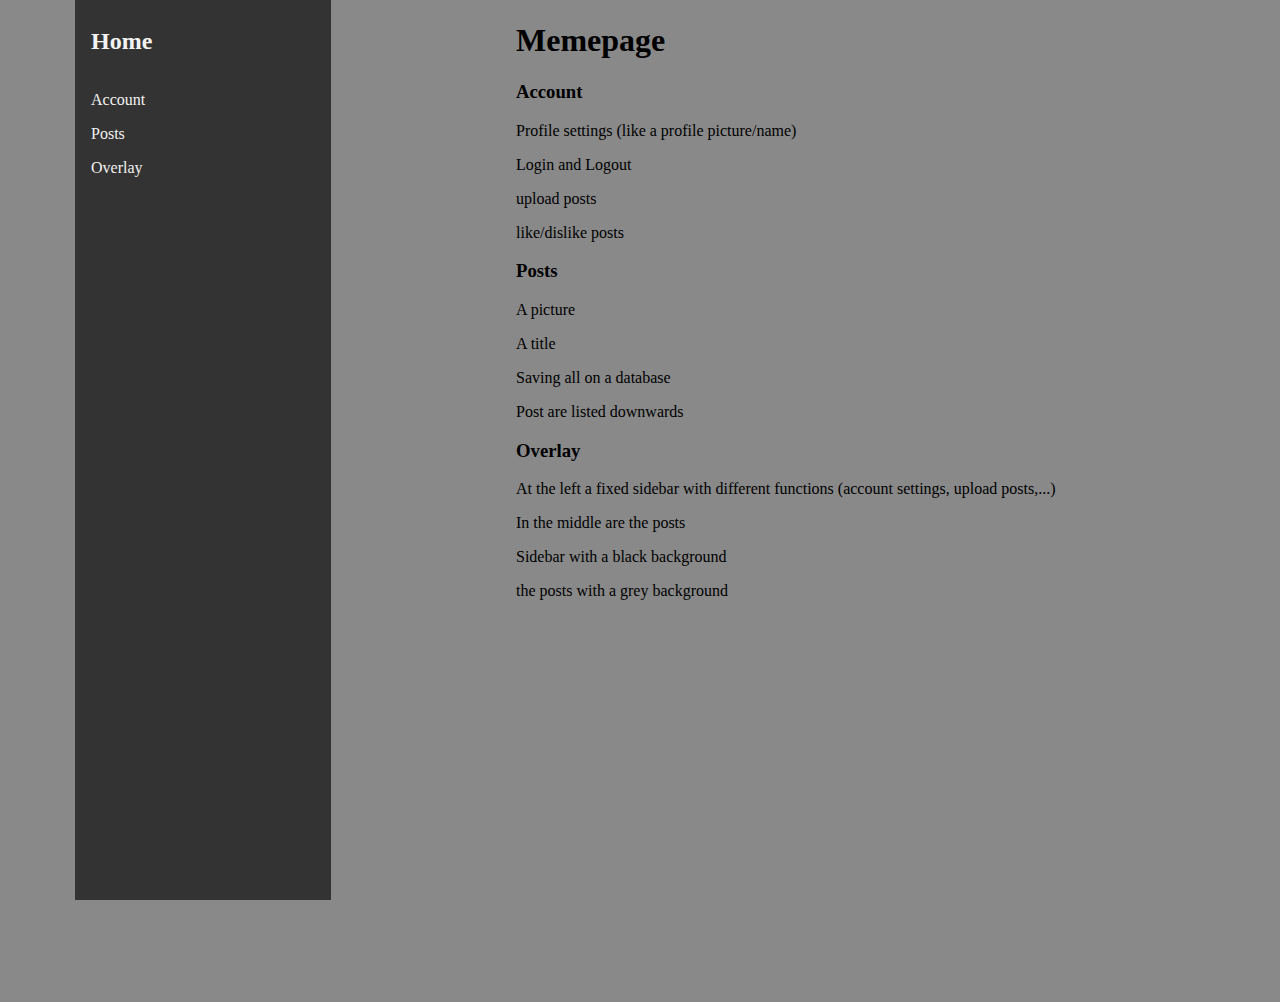
<file: Info.html>
<!DOCTYPE html>
<html lang="de">
	<head>
		<link rel="stylesheet" type="text/css" href="sidebar.css" />
		<meta charset="utf-8">
		<meta name="viewport" content="width=device-width, initial-scale=1.0">
		<title>Memepage</title>
	</head>
	<body>
	<ul>
		<li><a href="index.html"><h2>Home</h2></a></li>
		<li><a href="#Account">Account</a></li>
		<li><a href="#Posts">Posts</a></li>
		<li><a href="#Overlay">Overlay</a></li>
	</ul>
	
	<div style="margin-left:500px;padding:1px 16px;height:1000px;">
		
		<h1>Memepage</h1>
		<h3 id="Account" tabindex="-1">Account</h3>
			<p>Profile settings (like a profile picture/name)</p>
			<p>Login and Logout</p>
			<p>upload posts</p>
			<p>like/dislike posts</p>
		
		<h3 id="Posts" tabindex="-1">Posts</h3>
			<p>A picture</p>
			<p>A title</p>
			<p>Saving all on a database</p>
			<p>Post are listed downwards</p>
		
		<h3 id="Overlay" tabindex="-1">Overlay</h3>
			<p>At the left a fixed sidebar with different functions (account settings, upload posts,...)</p>
			<p>In the middle are the posts</p>
			<p>Sidebar with a black background</p>
			<p>the posts with a grey background</p>	
	</div>
	</body>
</html>
</file>
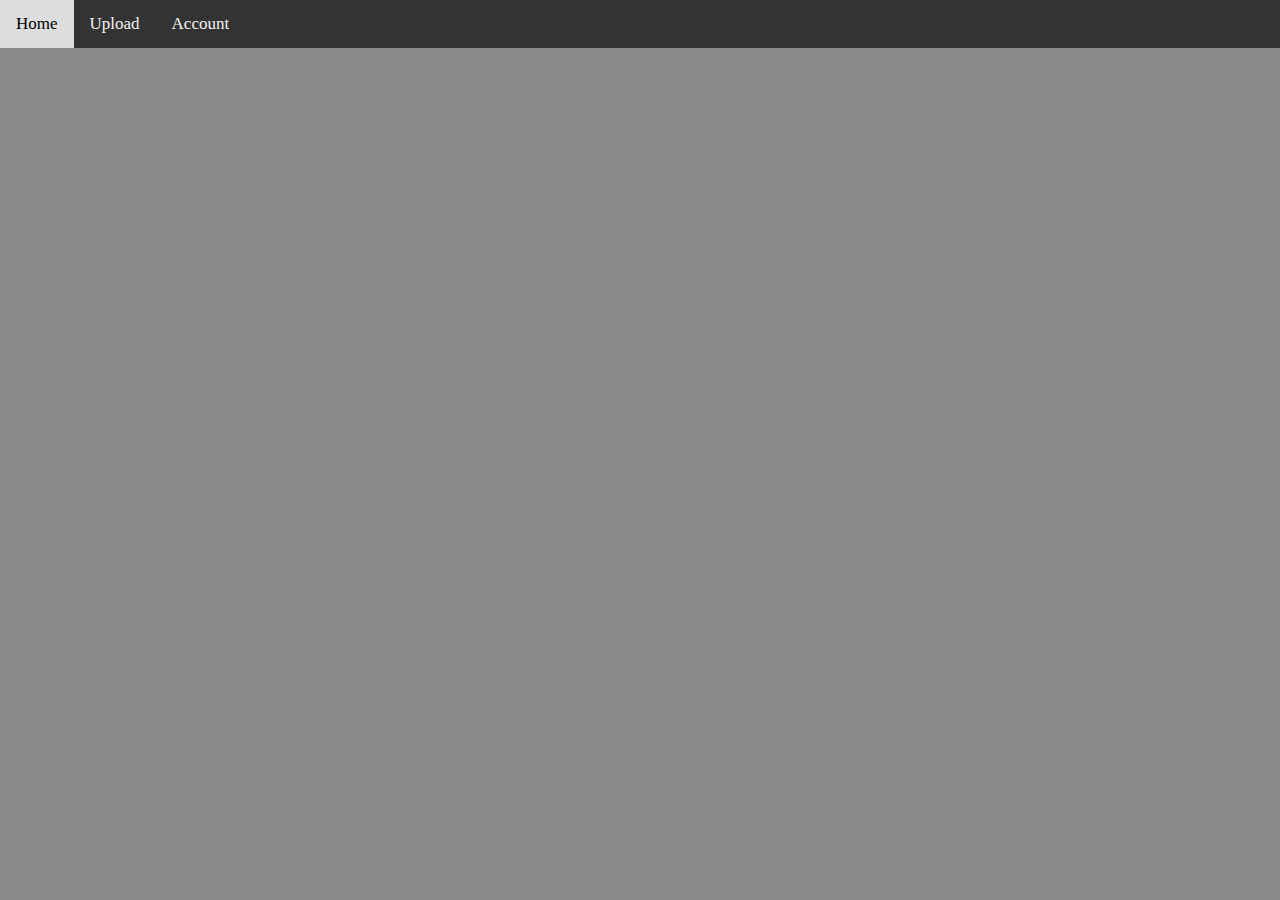
<file: topbar.html>
<!DOCTYPE html>
<html lang="de">
	<head>
		<link rel="stylesheet" type="text/css" href="style.css" />
		<meta charset="utf-8">
		<meta name="viewport" content="width=device-width, initial-scale=1.0">
		<title>Memepage</title>
	</head>
	<body>
	<div class="topnav">
		<a href="#home">Home</a>
		<a href="#upload">Upload</a>
		<a href="#account">Account</a>
	</div>
	</body>
</html>
</file>
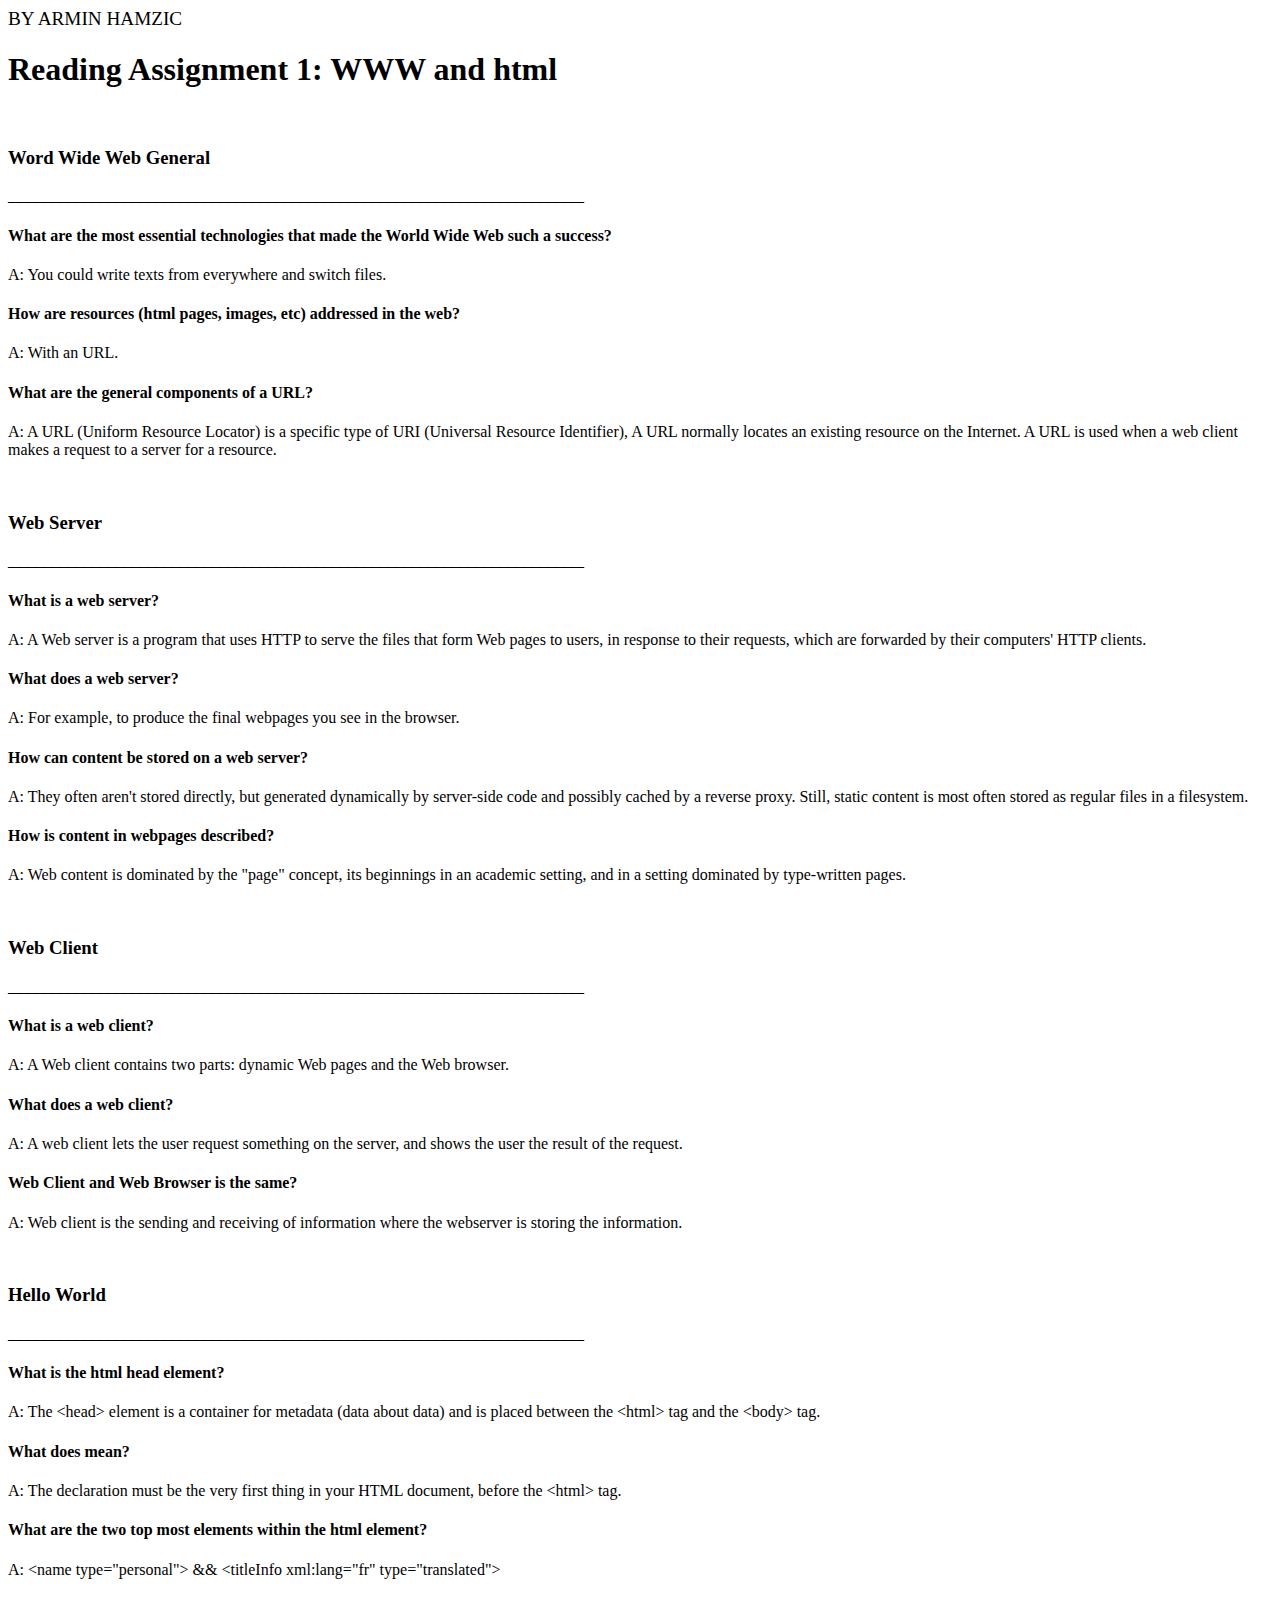
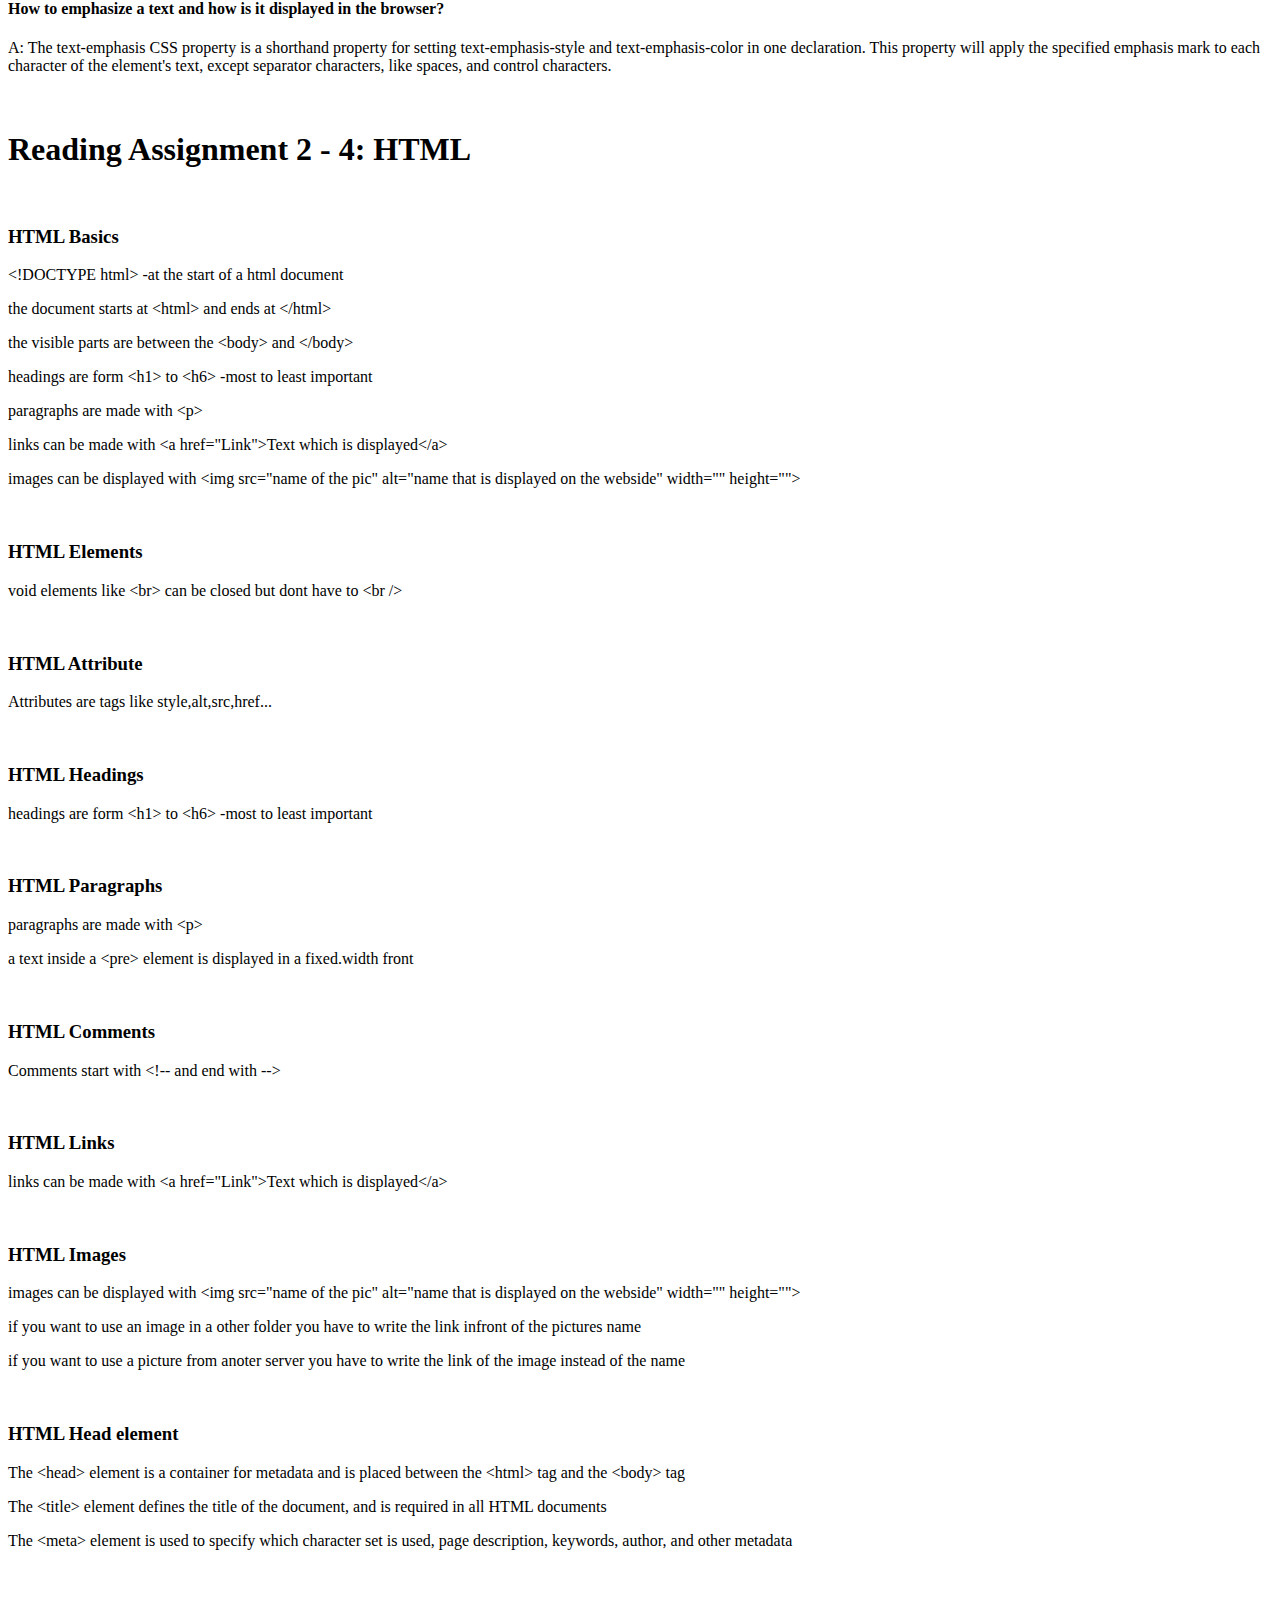
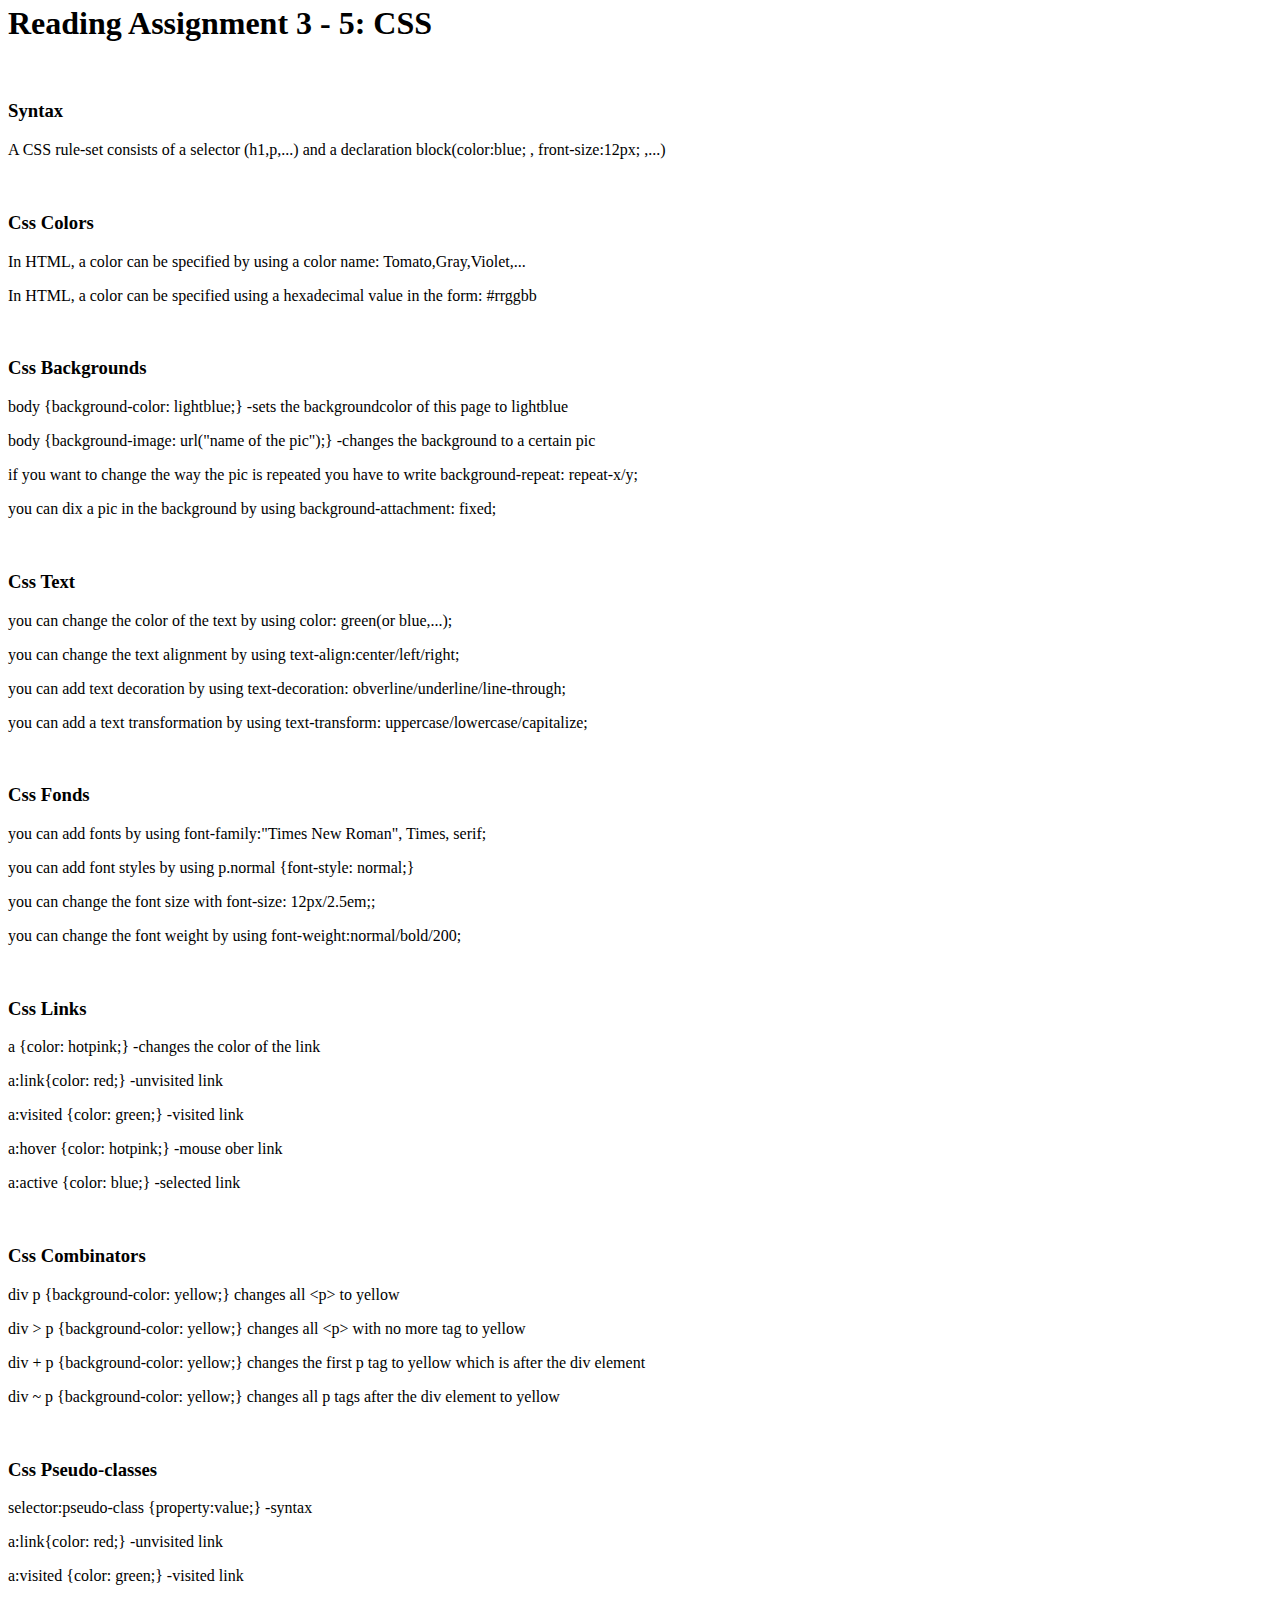
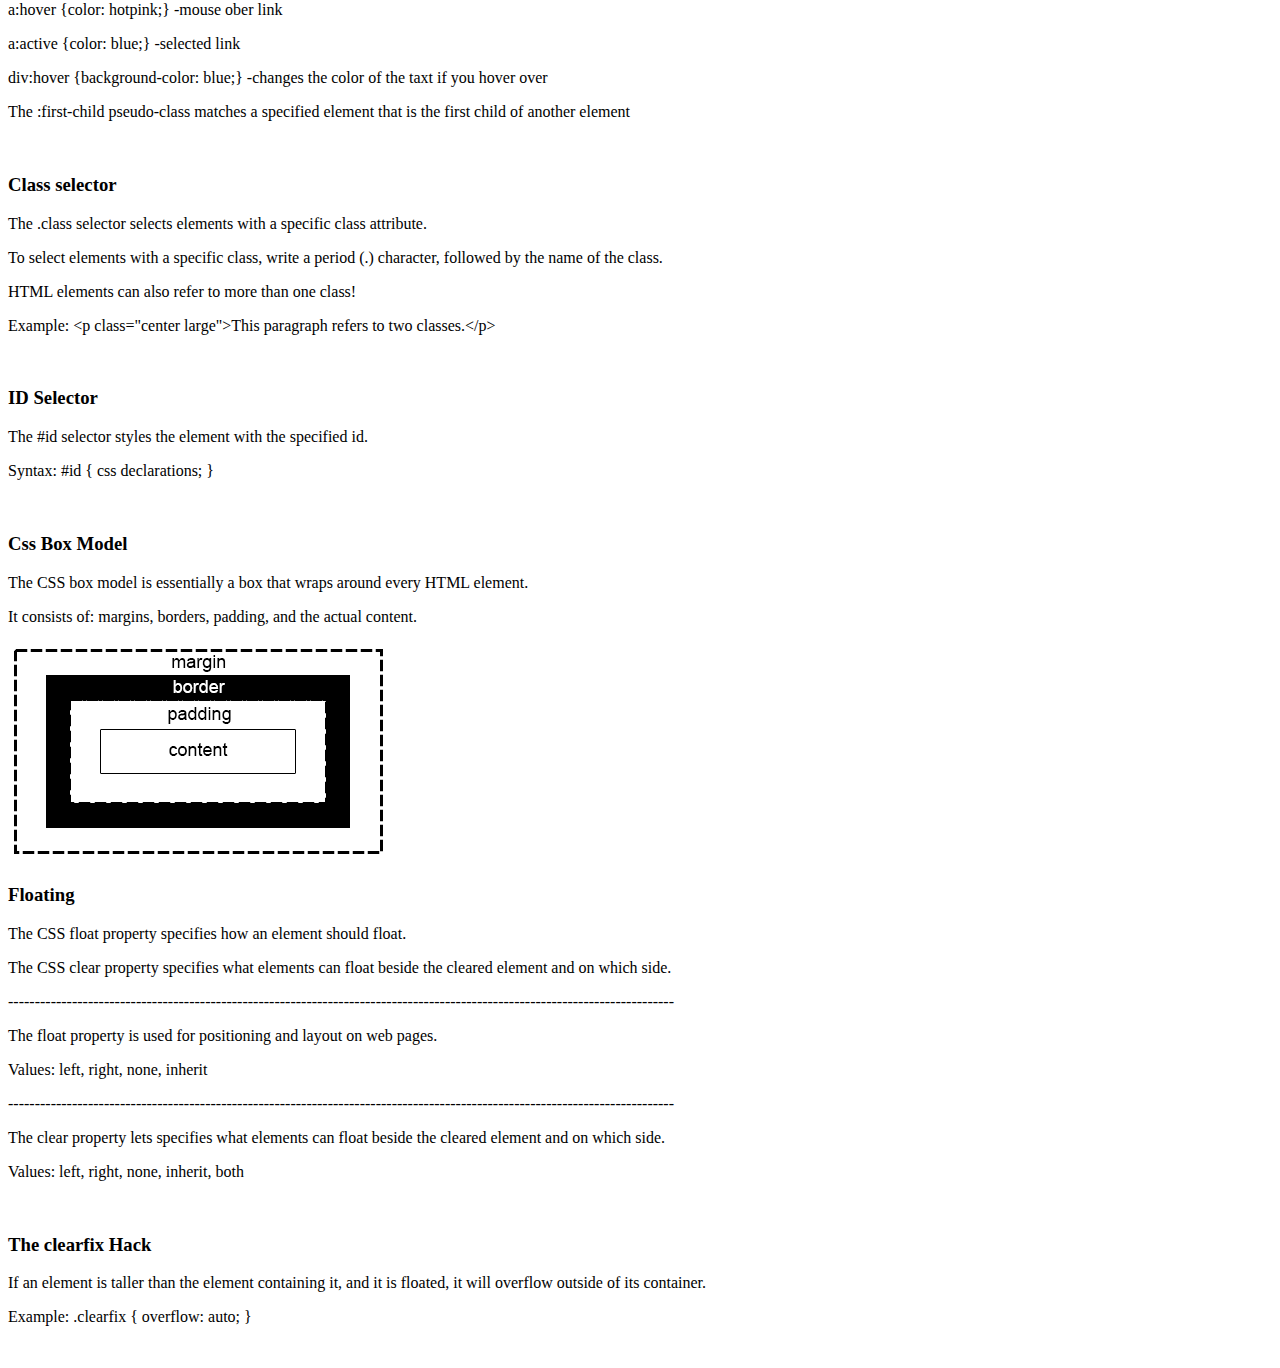
<file: CheatSheet/CheatSheet.html>
<!DOCTYPE html>
<html lang="de">
	<head>
		<meta charset="utf-8">
		<meta name="viewport" content="width=device-width, initial-scale=1.0">
		<title>Reading Assigments - (BIG) CheatSheet</title>
		<title>By Armin Hamzic</title>
	</head>
	<body>
		<article>
			<section>
				<big> BY ARMIN HAMZIC </big>
				<br />
				<h1>Reading Assignment 1: WWW and html</h1>
				<br />
				<h3>Word Wide Web General</h3>
				<p>________________________________________________________________________</p>
				<h4>What are the most essential technologies that made the World Wide Web such a success?</h4>
				<p>A: You could write texts from everywhere and switch files.</p>
				<h4>How are resources (html pages, images, etc) addressed in the web?</h4>
				<p>A: With an URL.</p>
				<h4>What are the general components of a URL?</h4>
				<p>A: A URL (Uniform Resource Locator) is a specific type of URI (Universal Resource Identifier),
							A URL normally locates an existing resource on the Internet.
							A URL is used when a web client makes a request to a server for a resource.</p>
				<br />
				<h3>Web Server</h3>
				<p>________________________________________________________________________</p>
				<h4>What is a web server?</h4>
				<p>A: A Web server is a program that uses HTTP to serve the files that form Web pages to users, in response to their requests,
      				which are forwarded by their computers' HTTP clients.</p>
				<h4>What does a web server?</h4>
				<p>A: For example, to produce the final webpages you see in the browser.</p>
				<h4>How can content be stored on a web server?</h4>
				<p>A: They often aren't stored directly, but generated dynamically by server-side code and possibly cached by a reverse proxy.
							Still, static content is most often stored as regular files in a filesystem.</p>
				<h4>How is content in webpages described?</h4>
				<p>A: Web content is dominated by the "page" concept, its beginnings in an academic setting, and in a setting dominated by type-written pages.</p>
				<br />
				<h3>Web Client</h3>
				<p>________________________________________________________________________</p>
				<h4>What is a web client?</h4>
				<p>A: A Web client contains two parts: dynamic Web pages and the Web browser.</p>
				<h4>What does a web client?</h4>
				<p>A: A web client lets the user request something on the server, and shows the user the result of the request.</p>
				<h4>Web Client and Web Browser is the same?</h4>
				<p>A: Web client is the sending and receiving of information where the webserver is storing the information.</p>
				<br />
				<h3>Hello World</h3>
				<p>________________________________________________________________________</p>
				<h4>What is the html head element?</h4>
				<p>A: The &lt;head&gt; element is a container for metadata (data about data) and is placed between the &lt;html&gt; tag and the &lt;body&gt; tag.</p>
				<h4>What does <!DOCTYPE` html> mean?</h4>
				<p>A: The <!DOCTYPE> declaration must be the very first thing in your HTML document, before the &lt;html&gt; tag.</p>
				<h4>What are the two top most elements within the html element?</h4>
				<p>A: &lt;name type="personal"> && &lt;titleInfo xml:lang="fr" type="translated"></p>
				<h4>How to emphasize a text and how is it displayed in the browser?</h4>
				<p>A: The text-emphasis CSS property is a shorthand property for setting text-emphasis-style
							and text-emphasis-color in one declaration. This property will apply the specified emphasis
							mark to each character of the element's text, except separator characters, like spaces,  and control characters.</p>
				<br />
			</section>
			<section>
				<h1>Reading Assignment 2 - 4: HTML</h1>
				<br />
				<h3>HTML Basics</h3>
				<p>&lt;!DOCTYPE html&gt; -at the start of a html document </p>
				<p>the document starts at &lt;html&gt; and ends at &lt;/html&gt;</p>
				<p>the visible parts are between the &lt;body&gt; and &lt;/body&gt;</p>
				<p>headings are form &lt;h1&gt; to &lt;h6&gt; -most to least important</p>
				<p>paragraphs are made with &lt;p&gt;</p>
				<p>links can be made with &lt;a href="Link"&gt;Text which is displayed&lt;/a&gt;</p>
				<p>images can be displayed with &lt;img src="name of the pic" alt="name that is displayed on the webside" width="" height=""&gt;</p>
				<br />
				<h3>HTML Elements</h3>
				<p>void elements like &lt;br&gt; can be closed but dont have to &lt;br /&gt;</p>
				<br />
				<h3>HTML Attribute</h3>
				<p>Attributes are tags like style,alt,src,href...</p>
				<br />
				<h3>HTML Headings</h3>
				<p>headings are form &lt;h1&gt; to &lt;h6&gt; -most to least important</p>
				<br />
				<h3>HTML Paragraphs</h3>
				<p>paragraphs are made with &lt;p&gt;</p>
				<p> a text inside a &lt;pre&gt; element is displayed in a fixed.width front</p>
				<br />
				<h3>HTML Comments</h3>
				<p>Comments start with &lt;!-- and end with --&gt;</p>
				<br />
				<h3>HTML Links</h3>
				<p>links can be made with &lt;a href="Link"&gt;Text which is displayed&lt;/a&gt;</p>
				<br />
				<h3>HTML Images</h3>
				<p>images can be displayed with &lt;img src="name of the pic" alt="name that is displayed on the webside" width="" height=""&gt;</p>
				<p> if you want to use an image in a other folder you have to write the link infront of the pictures name</p>
				<p>if you want to use a picture from anoter server you have to write the link of the image instead of the name</p>
				<br />
				<h3>HTML Head element</h3>
				<p>The &lt;head&gt; element is a container for metadata and is placed between the &lt;html&gt; tag and the &lt;body&gt; tag</p>
				<p>The &lt;title&gt; element defines the title of the document, and is required in all HTML documents</p>
				<p>The &lt;meta&gt; element is used to specify which character set is used, page description, keywords, author, and other metadata</p>
				<br />
			</section>
			<section>
				<h1><h1>Reading Assignment 3 - 5: CSS</h1></h1>
				<br />
				<h3>Syntax</h3>
				<p>A CSS rule-set consists of a selector (h1,p,...) and a declaration block(color:blue; , front-size:12px; ,...)</p>
				<br />
				<h3>Css Colors</h3>
				<p>In HTML, a color can be specified by using a color name: Tomato,Gray,Violet,...</p>
				<p>In HTML, a color can be specified using a hexadecimal value in the form: #rrggbb </p>
				<br />
				<h3>Css Backgrounds</h3>
				<p>body {background-color: lightblue;} -sets the backgroundcolor of this page to lightblue</p>
				<p>body {background-image: url("name of the pic");} -changes the background to a certain pic</p>
				<p>if you want to change the way the pic is repeated you have to write background-repeat: repeat-x/y;</p>
				<p> you can dix a pic in the background by using background-attachment: fixed;</p>
				<br />
				<h3>Css Text</h3>
				<p>you can change the color of the text by using color: green(or blue,...);</p>
				<p>you can change the text alignment by using text-align:center/left/right;</p>
				<p>you can add text decoration by using text-decoration: obverline/underline/line-through;</p>
				<p>you can add a text transformation by using text-transform: uppercase/lowercase/capitalize; </p>
				<br />
				<h3>Css Fonds</h3>
				<p>you can add fonts by using font-family:"Times New Roman", Times, serif; </p>
				<p>you can add font styles by using p.normal {font-style: normal;}</p>
				<p>you can change the font size with font-size: 12px/2.5em;;</p>
				<p>you can change the font weight by using font-weight:normal/bold/200;</p>
				<br />
				<h3>Css Links</h3>
				<p>a {color: hotpink;} -changes the color of the link</p>
				<p>a:link{color: red;} -unvisited link</p>
				<p>a:visited {color: green;} -visited link</p>
				<p>a:hover {color: hotpink;} -mouse ober link</p>
				<p>a:active {color: blue;} -selected link</p>
				<br />
				<h3>Css Combinators</h3>
				<p>div p {background-color: yellow;} changes all &lt;p&gt; to yellow</p>
				<p>div > p {background-color: yellow;} changes all &lt;p&gt; with no more tag to yellow</p>
				<p>div + p {background-color: yellow;} changes the first p tag to yellow which is after the div element</p>
				<p>div ~ p {background-color: yellow;} changes all p tags after the div element to yellow</p>
				<br />
				<h3>Css Pseudo-classes</h3>
				<p>selector:pseudo-class {property:value;} -syntax</p>
				<p>a:link{color: red;} -unvisited link</p>
				<p>a:visited {color: green;} -visited link</p>
				<p>a:hover {color: hotpink;} -mouse ober link</p>
				<p>a:active {color: blue;} -selected link</p>
				<p>div:hover {background-color: blue;} -changes the color of the taxt if you hover over </p>
				<p>The :first-child pseudo-class matches a specified element that is the first child of another element</p>
				<br />
				<h3>Class selector</h3>
				<p>The .class selector selects elements with a specific class attribute.</p>
				<p>To select elements with a specific class, write a period (.) character, followed by the name of the class.</p>
				<p>HTML elements can also refer to more than one class!</p>
				<p>Example: &lt;p class="center large"&gt;This paragraph refers to two classes.&lt;/p&gt;</p>
				<br />
				<h3>ID Selector</h3>
				<p>The #id selector styles the element with the specified id.</p>
        <p>Syntax: #id { css declarations; }</p>
				<br />
				<h3>Css Box Model</h3>
				<p>The CSS box model is essentially a box that wraps around every HTML element.</p>
        <p>It consists of: margins, borders, padding, and the actual content.</p>
        <img src="boxmodel.png" alt="">
				<br />
				<h3>Floating</h3>
				<p>The CSS float property specifies how an element should float.</p>
				<p>The CSS clear property specifies what elements can float beside the cleared element and on which side.</p>
				<p>-----------------------------------------------------------------------------------------------------------------------------</p>
				<p>The float property is used for positioning and layout on web pages.</p>
				<p>Values: left, right, none, inherit</p>
				<p>-----------------------------------------------------------------------------------------------------------------------------</p>
				<p>The clear property lets specifies what elements can float beside the cleared element and on which side.</p>
				<p>Values: left, right, none, inherit, both</p>
				<br />
				<h3>The clearfix Hack</h3>
				<p>If an element is taller than the element containing it, and it is floated, it will overflow outside of its container.</p>
				<p>Example: .clearfix { overflow: auto; }</p>
				<br />
			</section>
		</article>
	</body>
</html>
</file>
<file: sidebar.css>
body {
    margin: 0;
	background-color: #898989;
}

ul {
    list-style-type: none;
    margin-left: 75px;
	margin-top:0px;
    padding: 0;
    width: 20%;
    background-color: #333;
    position: fixed;
    height: 100%;
    overflow: auto;
}

li a {
    display: block;
    color: #f2f2f2;
    padding: 8px 16px;
    text-decoration: none;
}

li a.active {
    background-color: #333;
    color: white;
}

li a:hover:not(.active) {
    background-color: #ddd;
    color: white;
}
</file>
<file: style.css>
body {margin:0; background-color: #898989;}

.topnav {
  overflow: hidden;
  background-color: #333;
}

.topnav a {
  float: left;
  display: block;
  color: #f2f2f2;
  text-align: center;
  padding: 14px 16px;
  text-decoration: none;
  font-size: 17px;
}

.topnav a:hover {
  background-color: #ddd;
  color: black;
}

.topnav a.active {
    background-color: #333;
    color: white;
}

#dropzone {
	text-align: center;
	height: 400px;
	width: 400px;
	padding: 10px;
	position: relative;
	margin: 0 auto;
	top:200px;
	border: 3px dashed #555;
	cursor: default;
	background-color: #dedede;
	
}

#dropzone.hover {
	border-style: solid;
	box-shadow: inset 0 3px 4px #cbcbcb;
}


UL LI {
	margin-bottom: 15px;
}
</file>
